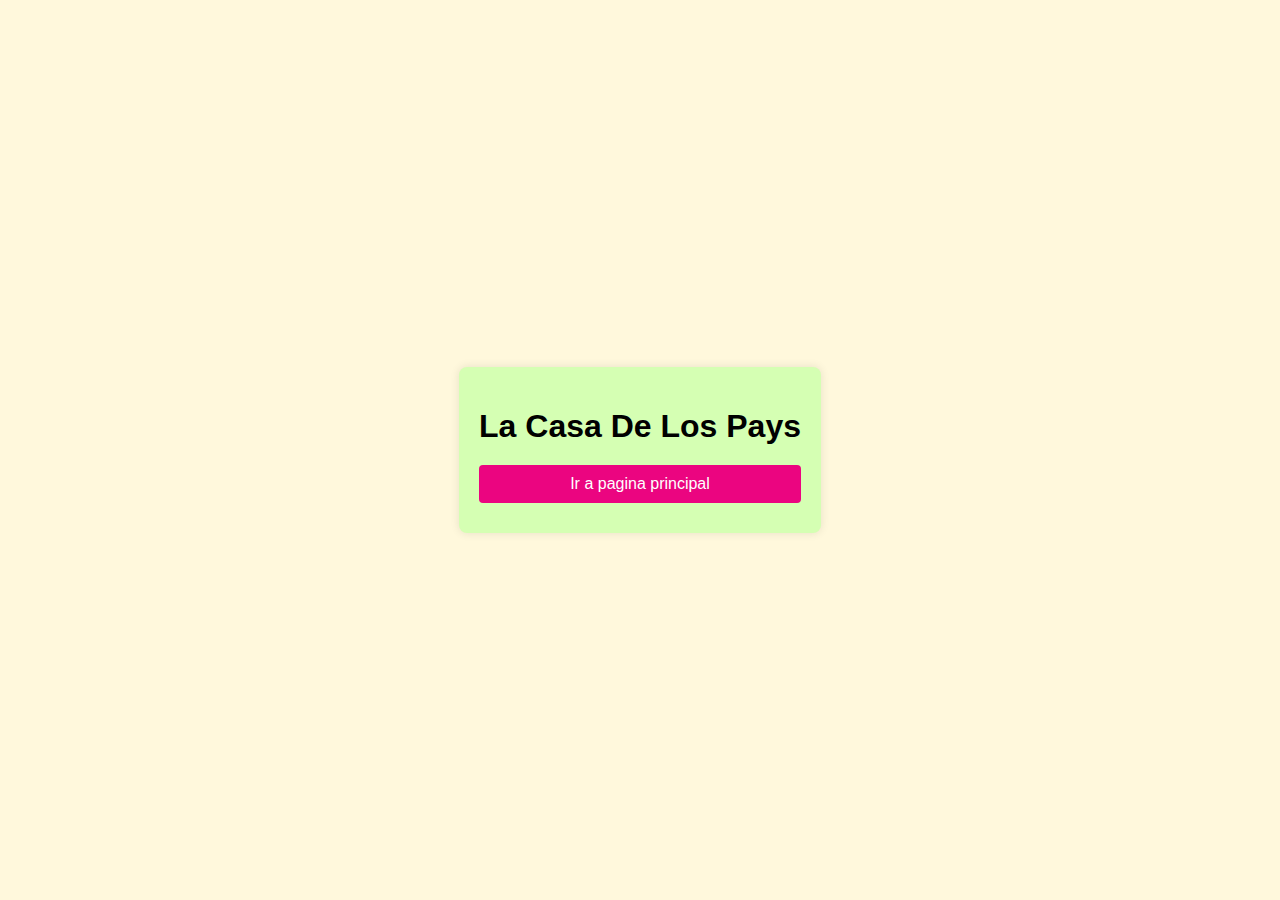
<file: Index.html>
<!DOCTYPE html>
<html lang="es">
<head>
    <meta charset="UTF-8">
    <meta name="viewport" content="width=device-width, initial-scale=1.0">
    <title>La Casa De Los Pays</title>
    <style>
        body {
            font-family: Arial, sans-serif;
            background-color: #fff8dc;
            display: flex;
            flex-direction: column;
            align-items: center;
            justify-content: center;
            height: 100vh;
            margin: 0;
        }
        .container {
            text-align: center;
            padding: 20px;
            background-color: rgb(213, 255, 179);
            border-radius: 8px;
            box-shadow: 0 0 10px rgba(0, 0, 0, 0.1);
        }
        h1 {
            margin-bottom: 20px;
        }
        a {
            display: block;
            padding: 10px;
            margin: 10px 0;
            text-decoration: none;
            color: white;
            background-color:  #eb0580; 
            border-radius: 4px;
            text-align: center;
        }
        a:hover {
            background-color: #c00468;
        }
    </style>
</head>
<body>
    <div class="container">
        <h1>La Casa De Los Pays</h1>
        <a href="Index_proin.html">Ir a pagina principal</a>
    </div>
</body>
</html>
</file>
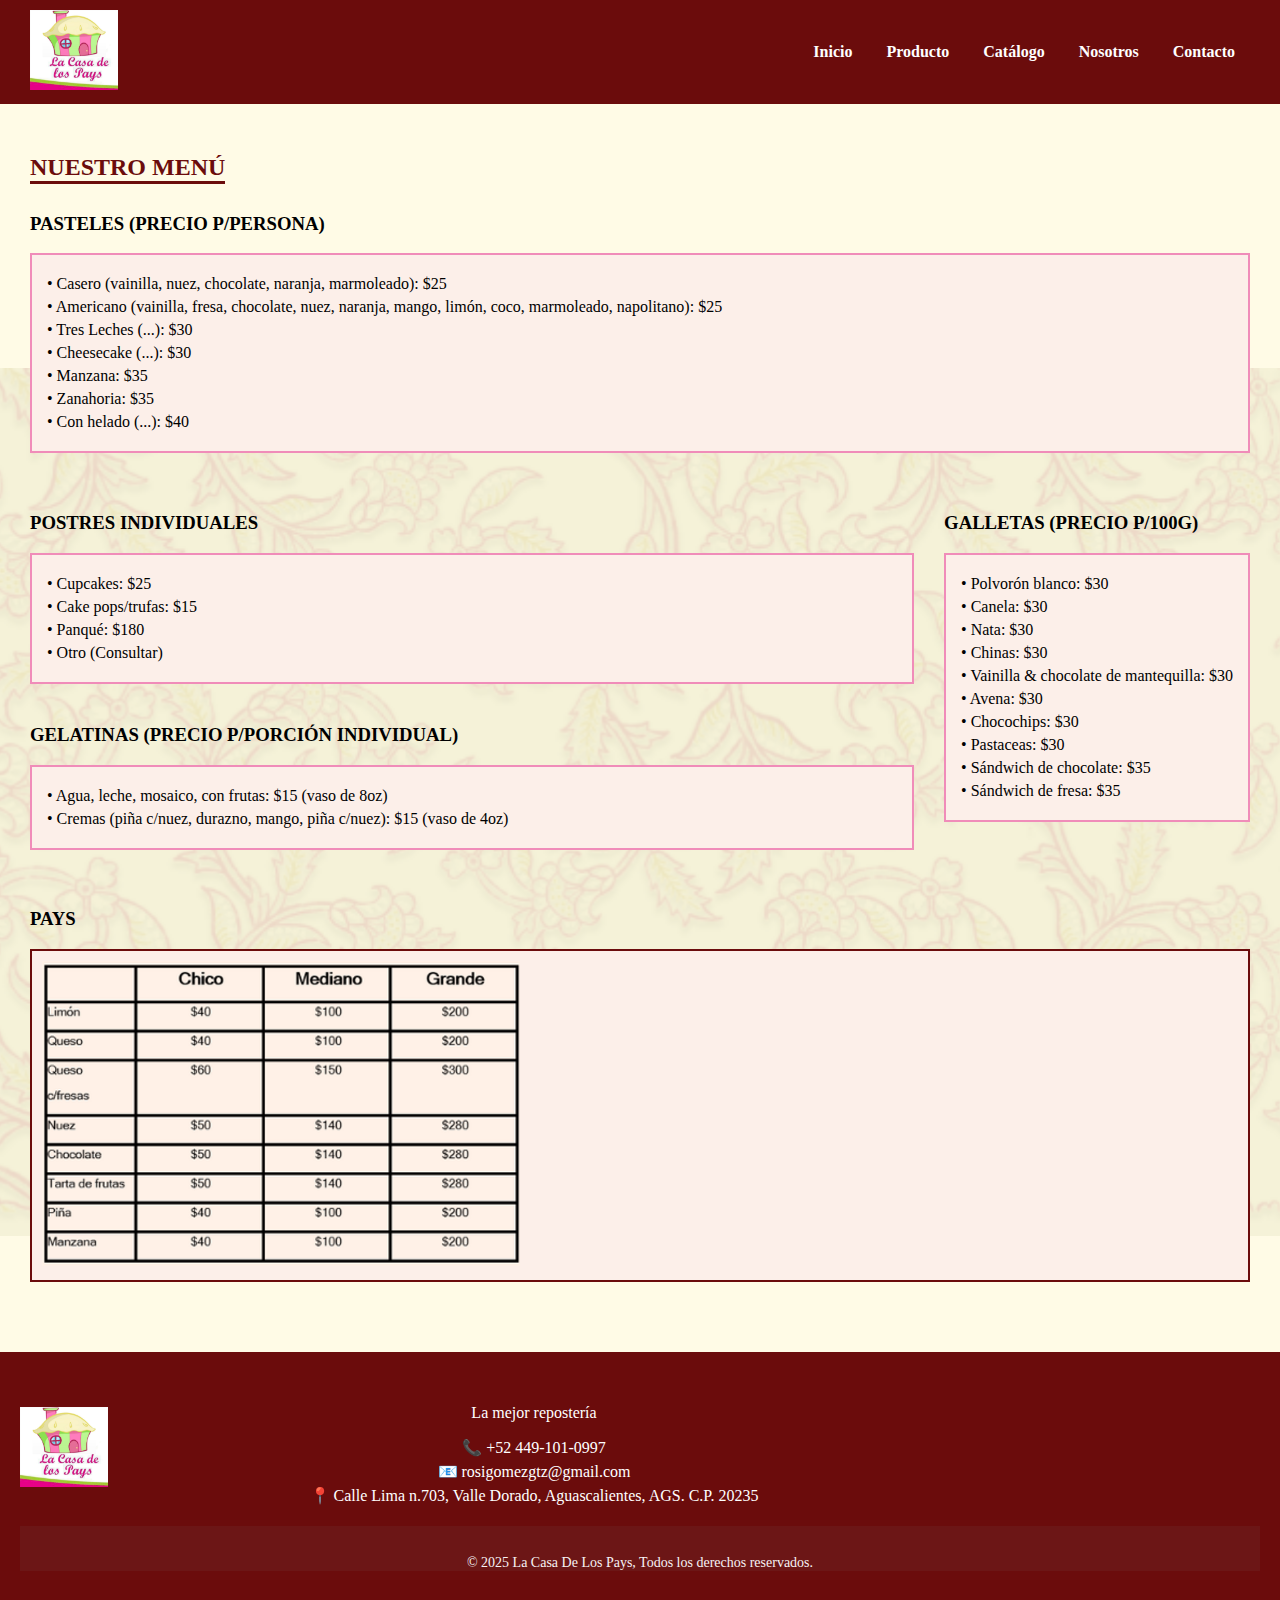
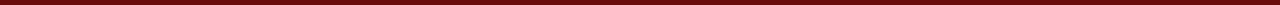
<file: Catalogo.html>
<!DOCTYPE html>
<html lang="es">
<head>
  <meta charset="UTF-8">
  <title>Catálogo - La Casa de los Pays</title>
  <style>
    body {
  margin: 0;
  padding: 0;
  font-family: 'Georgia', cursive;
  background-color: #fffbe6;

  background-image: url('fondiux.png'); /* tu imagen decorativa */
  background-repeat: no-repeat;
  background-position: center;
  background-size: 2000px; /* tamaño ajustado */
}

    header {
      background-color: #6b0c0c;
      color: white;
      padding: 10px 30px;
      display: flex;
      align-items: center;
      justify-content: space-between;
    }

    .logo img {
      height: 80px;
    }

    nav a {
      color: white;
      margin: 0 15px;
      text-decoration: none;
      font-weight: bold;
    }

    main {
      padding: 30px;
    }

    h2 {
      color: #6b0c0c;
      border-bottom: 3px solid #6b0c0c;
      display: inline-block;
      margin-bottom: 10px;
    }

    .section {
      margin-bottom: 40px;
    }

    .section p {
      margin: 5px 0;
    }

    .box {
      border: 2px solid #f08cb9;
      padding: 15px;
      margin-top: 10px;
      background-color: #fcefe9;
    }

    .flex-container {
      display: flex;
      flex-wrap: wrap;
      gap: 30px;
    }

    .half {
      flex: 1;
      min-width: 300px;
    }

    .tabla-imagen {
      border: 2px solid #6b0c0c;
      padding: 10px;
      background-color: #fcefe9;
    }

    .footer {
  background-color: #6b0c0c;
  color: white;
  padding: 20px;
}

.footer-container {
  display: flex;
  justify-content: space-between;
  align-items: center;
  flex-wrap: wrap;
  gap: 20px;
}

.footer-logo img {
  height: 80px;
}

.footer-info {
  flex: 1;
  text-align: center;
  min-width: 250px;
}

.footer-info a {
  color: white;
  text-decoration: none;
  display: block;
  margin: 5px 0;
}

.footer-info a:hover {
  color: #fff8e7;
}

.footer-ubicacion {
  text-align: right;
  min-width: 250px;
}

.footer-ubicacion iframe {
  width: 100%;
  max-width: 400px;
  height: 150px;
  border: 0;
}

.footer-copy {
  text-align: center;
  padding: 15px 10px 0;
  background-color: #6C1616;
  color: #f7f2f4;
  font-size: 14px;
}
  </style>
</head>
<body>

  <header>
        <div class="logo">
            <a href="Index.html"><img src="Pays.jpeg" alt="La Casa De Los Pays"></a>
        </div>
        <nav>
            <a href="Index_proin.html">Inicio</a>
            <a href="Productos.html">Producto</a>
            <a href="Catalogo.html">Catálogo</a>    
            <a href="Nosotros.html">Nosotros</a>
            <a href="Contacto.html">Contacto</a>
        </nav>
    </header>

  <main>
    <h2>NUESTRO MENÚ</h2>

    <div class="section">
      <h3>PASTELES (PRECIO P/PERSONA)</h3>
      <div class="box">
        <p>• Casero (vainilla, nuez, chocolate, naranja, marmoleado): $25</p>
        <p>• Americano (vainilla, fresa, chocolate, nuez, naranja, mango, limón, coco, marmoleado, napolitano): $25</p>
        <p>• Tres Leches (...): $30</p>
        <p>• Cheesecake (...): $30</p>
        <p>• Manzana: $35</p>
        <p>• Zanahoria: $35</p>
        <p>• Con helado (...): $40</p>
      </div>
    </div>

    <div class="flex-container">
      <div class="half">
        <div class="section">
          <h3>POSTRES INDIVIDUALES</h3>
          <div class="box">
            <p>• Cupcakes: $25</p>
            <p>• Cake pops/trufas: $15</p>
            <p>• Panqué: $180</p>
            <p>• Otro (Consultar)</p>
          </div>
        </div>

        <div class="section">
          <h3>GELATINAS (PRECIO P/PORCIÓN INDIVIDUAL)</h3>
          <div class="box">
            <p>• Agua, leche, mosaico, con frutas: $15 (vaso de 8oz)</p>
            <p>• Cremas (piña c/nuez, durazno, mango, piña c/nuez): $15 (vaso de 4oz)</p>
          </div>
        </div>
      </div>


      <div class="section">
          <h3>GALLETAS (PRECIO P/100G)</h3>
          <div class="box">
            <p>• Polvorón blanco: $30</p>
            <p>• Canela: $30</p>
            <p>• Nata: $30</p>
            <p>• Chinas: $30</p>
            <p>• Vainilla & chocolate de mantequilla: $30</p>
            <p>• Avena: $30</p>
            <p>• Chocochips: $30</p>
            <p>• Pastaceas: $30</p>
            <p>• Sándwich de chocolate: $35</p>
            <p>• Sándwich de fresa: $35</p>
          </div>
        </div>
      </div>
    </div>


      <div class="half">
        <div class="section">
          <h3>PAYS</h3>
          <div class="tabla-imagen">
            <img src="tablita.png" alt="Tabla de precios de pays" style="width:40%;">
          </div>
        </div>
  </main>

<footer class="footer">
  <div class="footer-container">
    <div class="footer-logo">
      <img src="Pays.jpeg" alt="La Casa De Los Pays">
    </div>

    <div class="footer-info">
      <p>La mejor repostería</p>
      <a href="tel:+524491010997">📞 +52 449-101-0997</a>
      <a href="mailto:rosigomezgtz@gmail.com">📧 rosigomezgtz@gmail.com</a>
      <a href="#">📍 Calle Lima n.703, Valle Dorado, Aguascalientes, AGS. C.P. 20235</a>
    </div>

    <div class="footer-ubicacion">
      <iframe src="https://www.google.com/maps/embed?pb=!1m18!1m12!1m3!1d3702.824909227189!2d-102.31077652494389!3d21.864288380002435!2m3!1f0!2f0!3f0!3m2!1i1024!2i768!4f13.1!3m3!1m2!1s0x8429ec293a68932d%3A0x26bb8b89c7b5306a!2sC.%20Lima%20703%2C%20Valle%20Dorado%2C%2020235%20Aguascalientes%2C%20Ags.!5e0!3m2!1ses-419!2smx!4v1753245115571!5m2!1ses-419!2smx"
        allowfullscreen="" loading="lazy" referrerpolicy="no-referrer-when-downgrade"></iframe>
    </div>
  </div>

  <div class="footer-copy">
    <p>© 2025 La Casa De Los Pays, Todos los derechos reservados.</p>
  </div>
</footer>

</body>
</html>
</file>
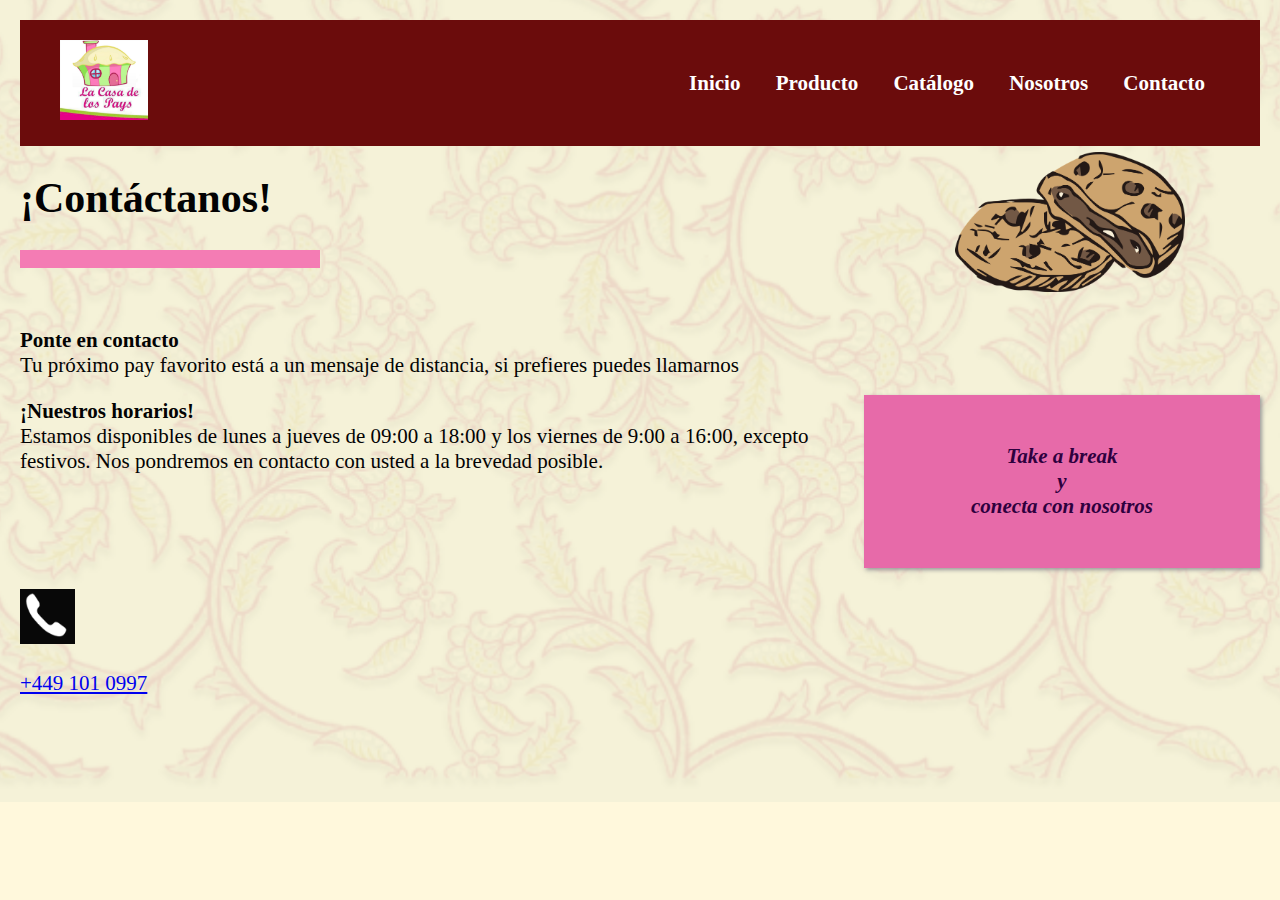
<file: Contacto.html>
<!DOCTYPE html>
<html lang="es">
<head>
  <meta charset="UTF-8">
  <title>Contacto</title>
  <style>
    body {
      background-color: #fff8dc;
      font-family: 'Georgia', cursive;
      color: #030303;
      margin: 0;
      padding: 20px;
      font-size: 21px; /* original 12px × 1.75 */

  background-image: url('fondiux.png'); /* tu imagen decorativa */
  background-repeat: no-repeat;
  background-position: center;
  background-size: 2000px; /* tamaño ajustado */
    }

    header {
      background-color: #6b0c0c;
      color: white;
      padding: 20px 40px;
      display: flex;
      align-items: center;
      justify-content: space-between;
    }

    .logo img {
      height: 80px;
    }

    nav a {
      color: white;
      margin: 0 15px;
      text-decoration: none;
      font-weight: bold;
    }

    main {
      padding: 30px;
    }

    

    .contacto-header {
      display: flex;
      align-items: center;
      justify-content: space-between;
    }

    .contacto-header h1 {
      font-family: Georgia, serif;
      font-size: 42px; /* original 24px × 1.75 */
    }

    .subrayado-rosa {
      background-color: #f47cb4;
      height: 17.5px;
      width: 300px;
      margin-top: 10px;
      margin-bottom: 30px;
    }

    .casa-icono {
      width: 230px;
      height: auto;
      margin-right: 75px;
    }

    .seccion-contacto {
      margin-top: 30px;
    }

    .seccion-contacto h2 {
      font-size: 35px; /* original 20px × 1.75 */
    }

    .negrita {
      font-weight: bold;
    }

    .horario {
      margin-top: 20px;
      max-width: 800px;
      font-size: 21px;
    }

    .caja-rosa {
      background-color: #e76aa9;
      color: #2e003e;
      padding: 28px;
      width: 340px;
      font-style: italic;
      text-align: center;
      float: right;
      margin-top: -100px;
      font-size: 21px;
      box-shadow: 2px 2px 4px #999;
    }

    .telefono {
      margin-top: 115px;
      display: flex;
      align-items: center;
      font-size: 21px;
    }

    .telefono img {
      width: 55px;
      height: 55px;
      margin-right: 15px;
    }

    @media screen and (max-width: 600px) {
      .caja-rosa {
        float: none;
        margin: 20px auto;
      }

      .contacto-header {
        flex-direction: column;
        align-items: flex-start;
      }
    }
  </style>
</head>
<body>

  <header>
        <div class="logo">
            <a href="Index.html"><img src="Pays.jpeg" alt="La Casa De Los Pays"></a>
        </div>
        <nav>
            <a href="Index_proin.html">Inicio</a>
            <a href="Productos.html">Producto</a>
            <a href="Catalogo.html">Catálogo</a>    
            <a href="Nosotros.html">Nosotros</a>
            <a href="Contacto.html">Contacto</a>
        </nav>
    </header>

  <div class="contacto-header">
    <div>
      <h1>¡Contáctanos!</h1>
      <div class="subrayado-rosa"></div>
    </div>
    <img src="holaaa.png" alt="galleta" class="casa-icono">
  </div>

  <div class="seccion-contacto">
    <p><span class="negrita">Ponte en contacto</span><br>
    Tu próximo pay favorito está a un mensaje de distancia, si prefieres puedes llamarnos</p>

    <div class="horario">
      <p><span class="negrita">¡Nuestros <strong>horarios</strong>!</span><br>
      Estamos disponibles de lunes a jueves de 09:00 a 18:00 y los viernes de 9:00 a 16:00, excepto festivos. Nos pondremos en contacto con usted a la brevedad posible.</p>
    </div>

    <div class="caja-rosa">
      <p><strong>Take a break<br>y<br>conecta con nosotros</strong></p>
    </div>
    <div class="telefono">
  <a href="https://wa.me/524491010997" target="_blank">
    <img src="Telefono.png" alt="Teléfono">
    <p>+449 101 0997</p>
  </a>
</div>
</file>
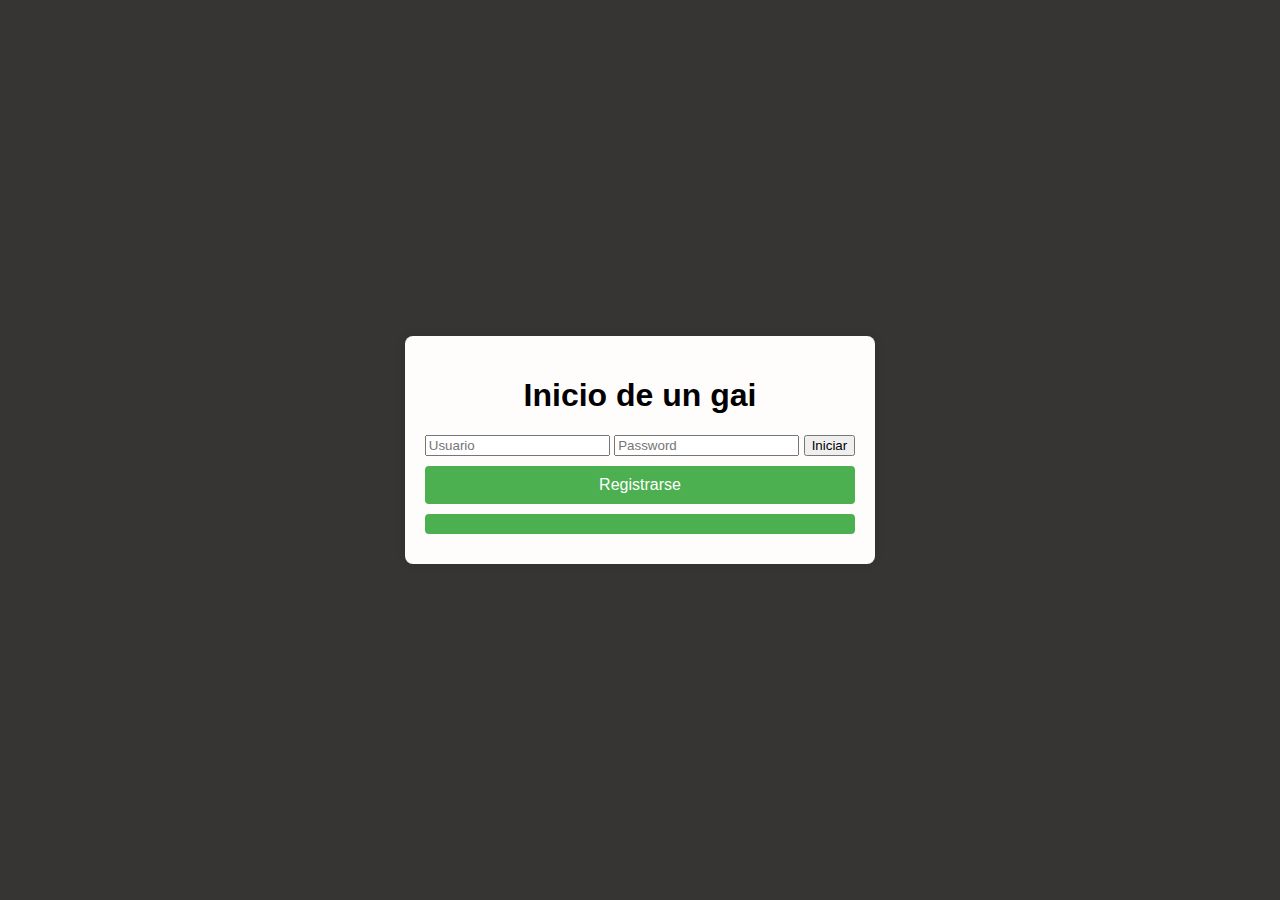
<file: login.html>
<!DOCTYPE html>
<html>
   <head>
      <title>Inicio de sesion</title>
      <style>
       body {
            font-family: Arial, sans-serif;
            background-color: hsl(0, 3%, 21%);
            display: flex;
            flex-direction: column;
            align-items: center;
            justify-content: center;
            height: 100vh;
            margin: 0;
        }
        .container {
            text-align: center;
            padding: 20px;
            background-color: #fffcfc;
            border-radius: 8px;
            box-shadow: 0 0 10px rgba(0, 0, 0, 0.1);
        }
 
        a {
            display: block;
            padding: 10px;
            margin: 10px 0;
            text-decoration: none;
            color: white;
            background-color: #4CAF50;
            border-radius: 4px;
            text-align: center;
        }
        a:hover {
            background-color: #45a049;
        }
      </style>
   </head>
   <body>
    <div class="container">
        <h1>Inicio de un gai</h1>
        <form action="login1.php" method="post">
            <input type="text" name="usuario" id="usuario" placeholder="Usuario" required />
            <input type="password" name="contra" id="contra" placeholder="Password" required />
            <input type="submit" value="Iniciar" />
            <a href="alta3a.html">Registrarse</a>
        </form>
        <header> <a href="Index.html"></a></header>
    </div>
</body>



</html>
</file>
